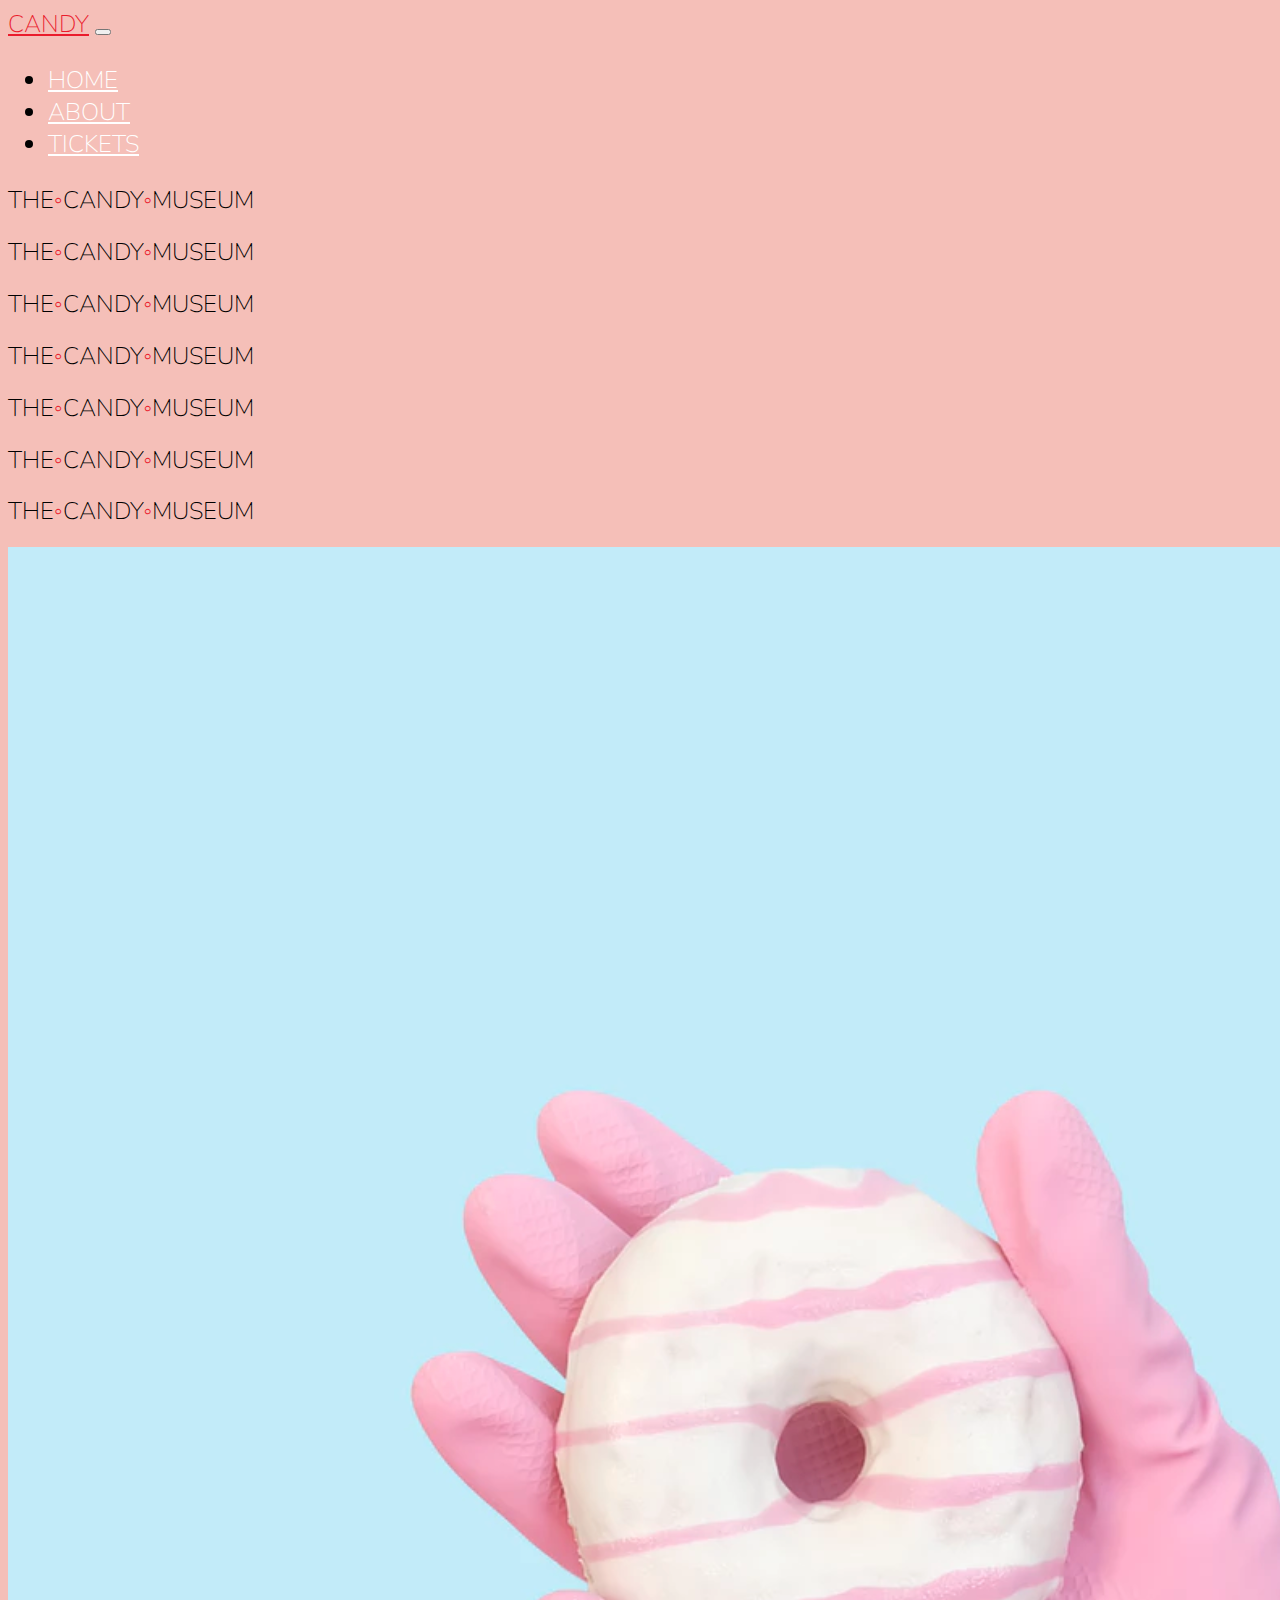
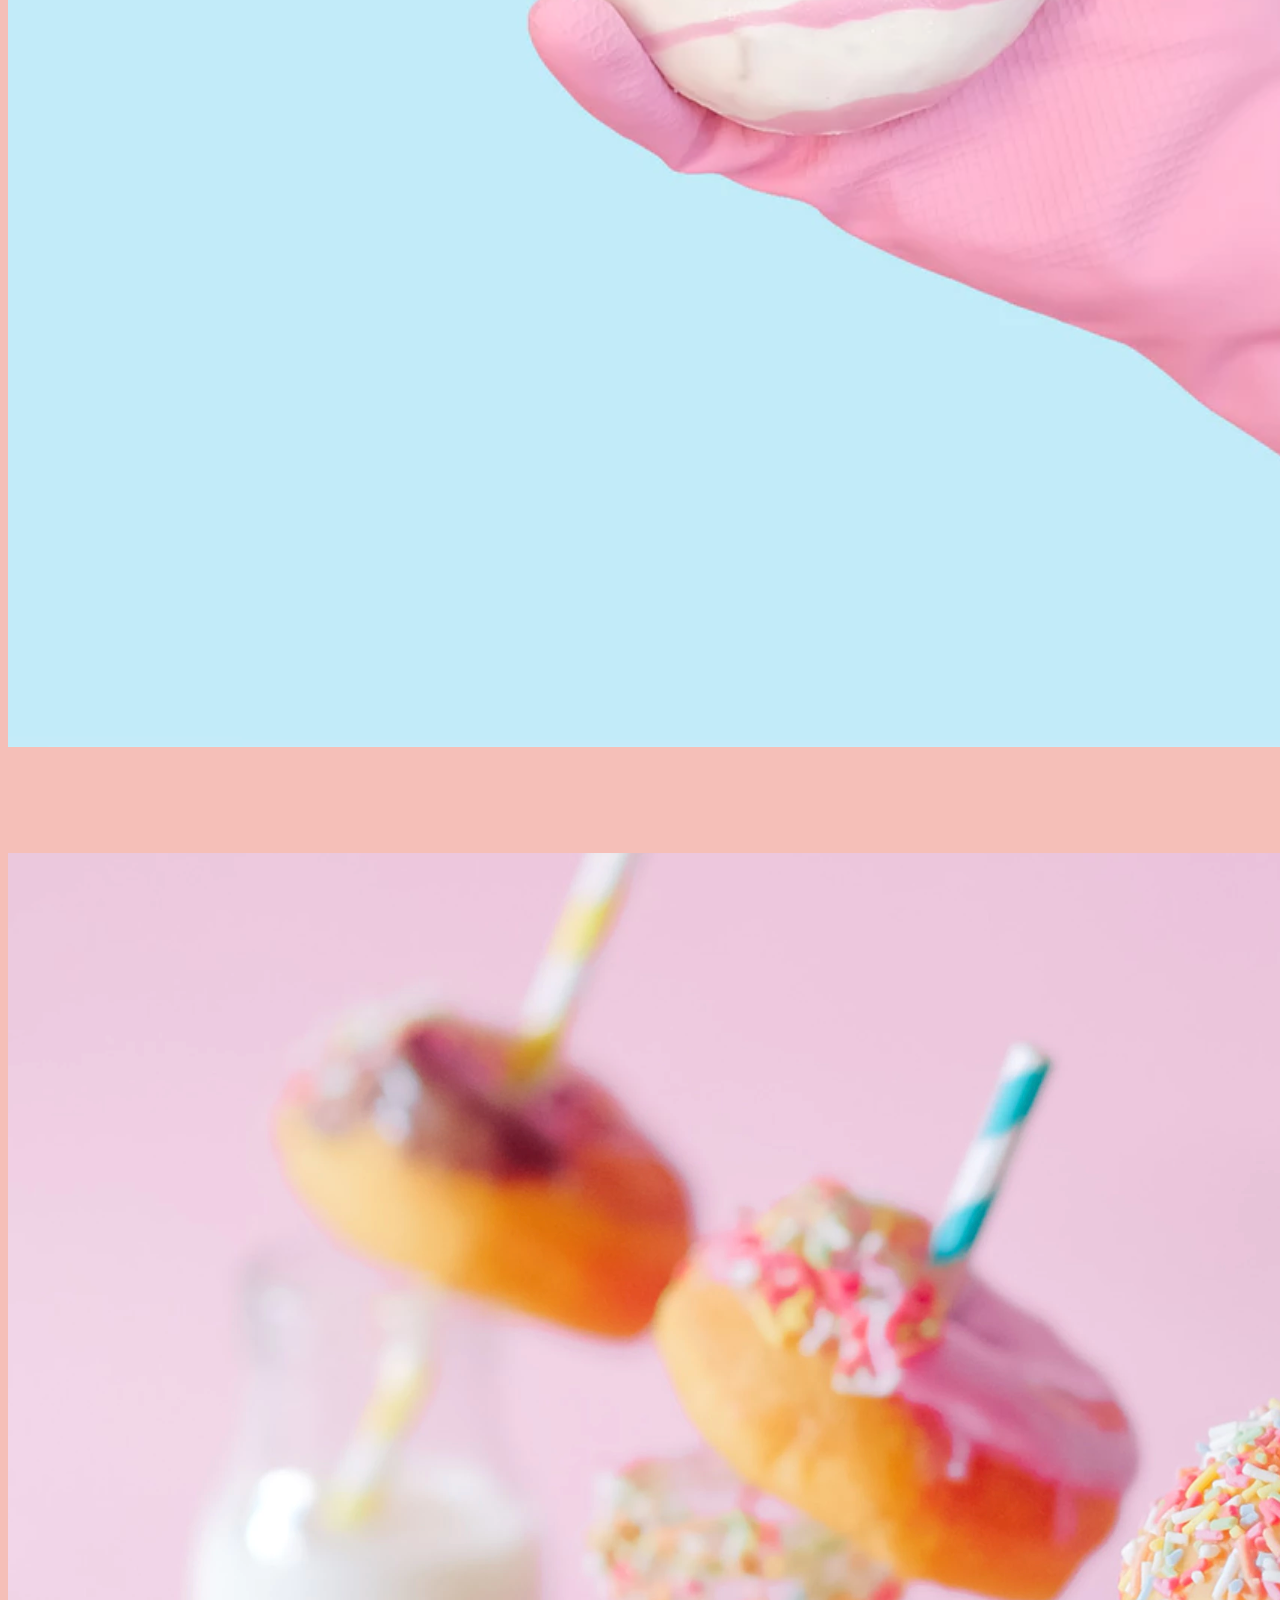
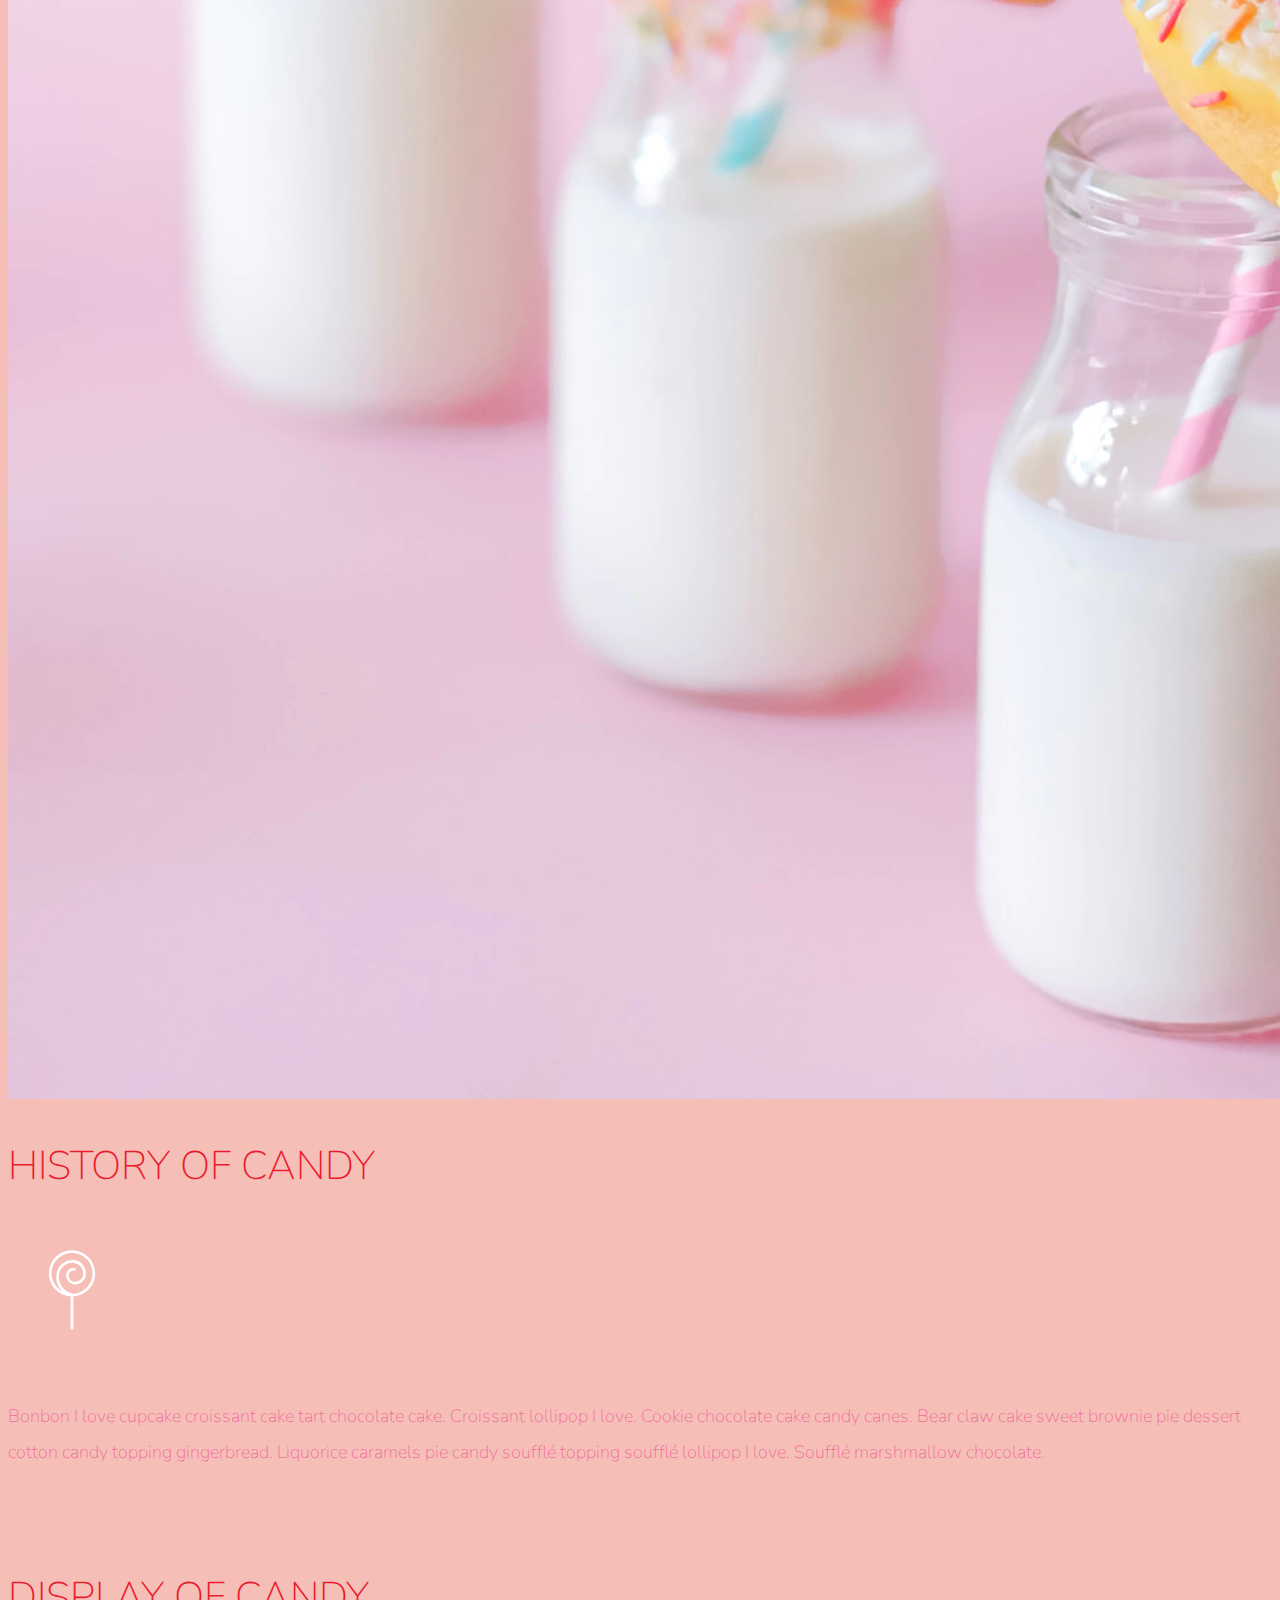
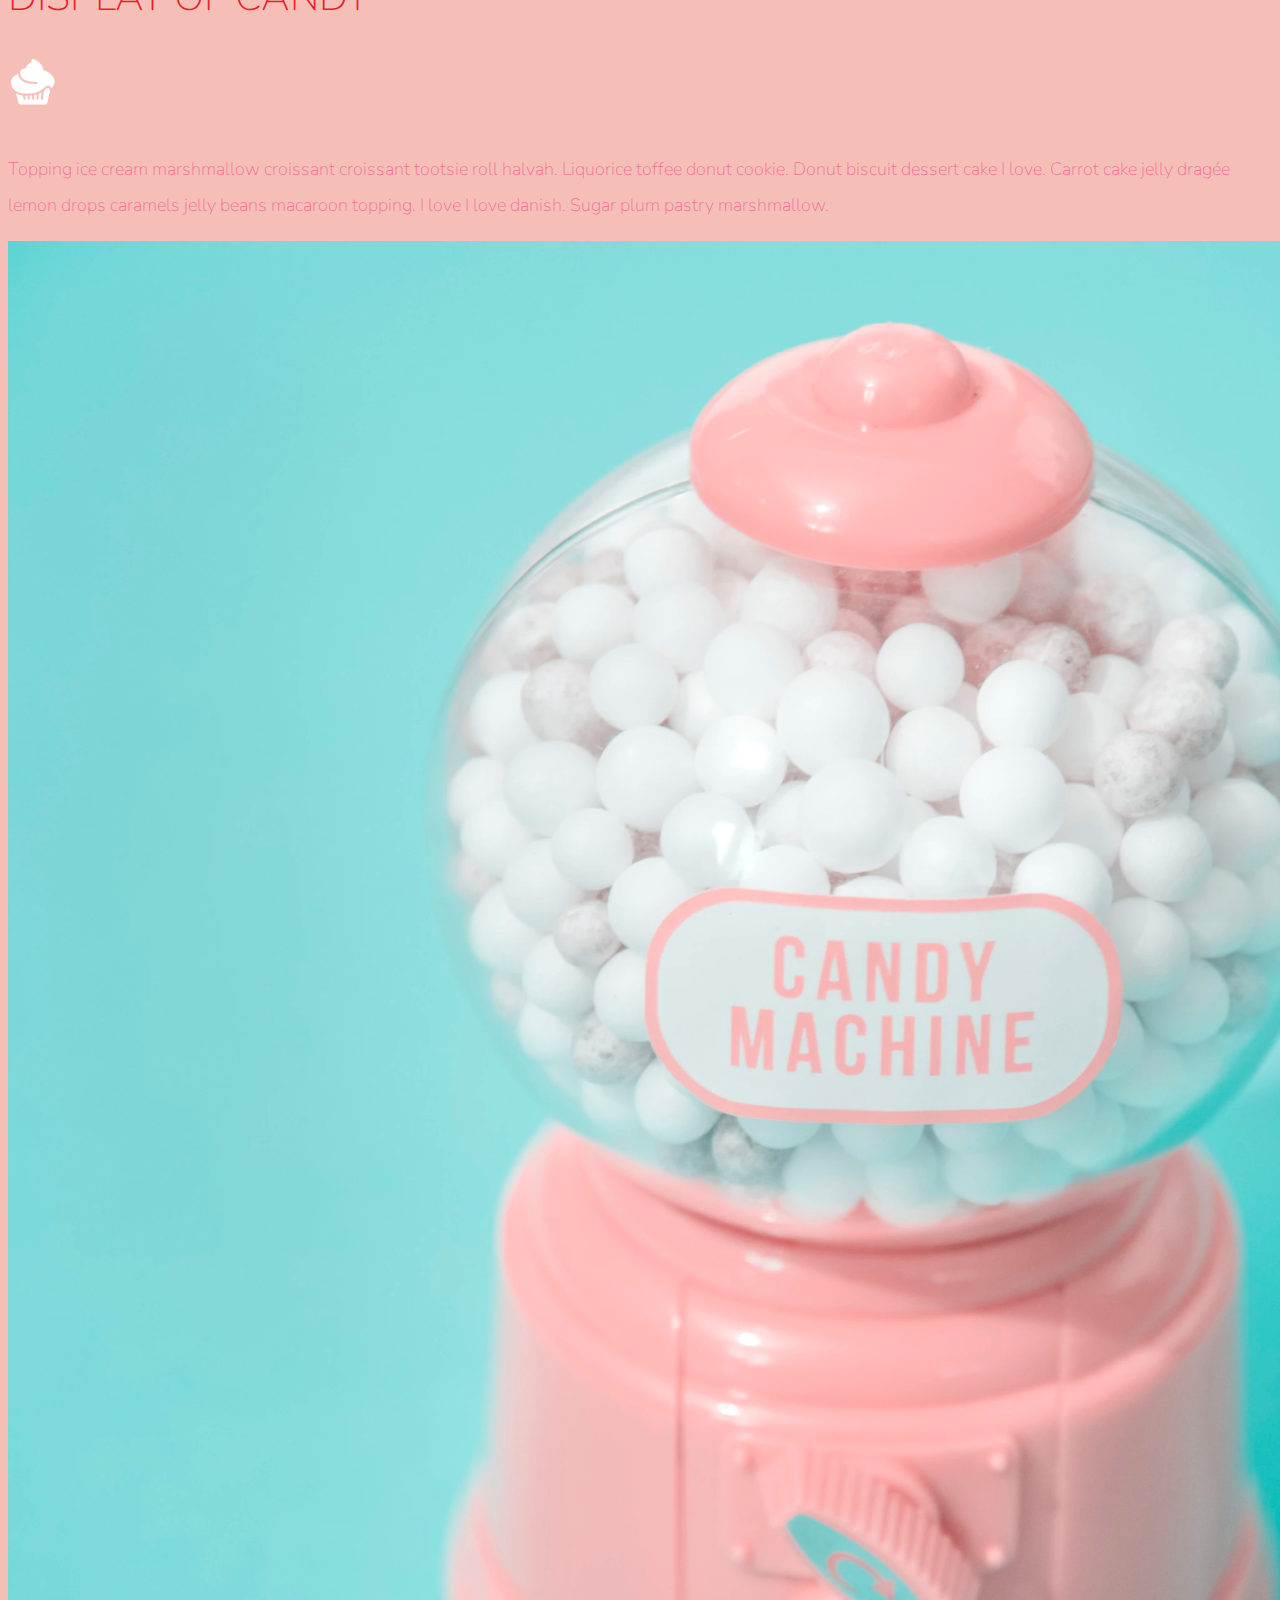
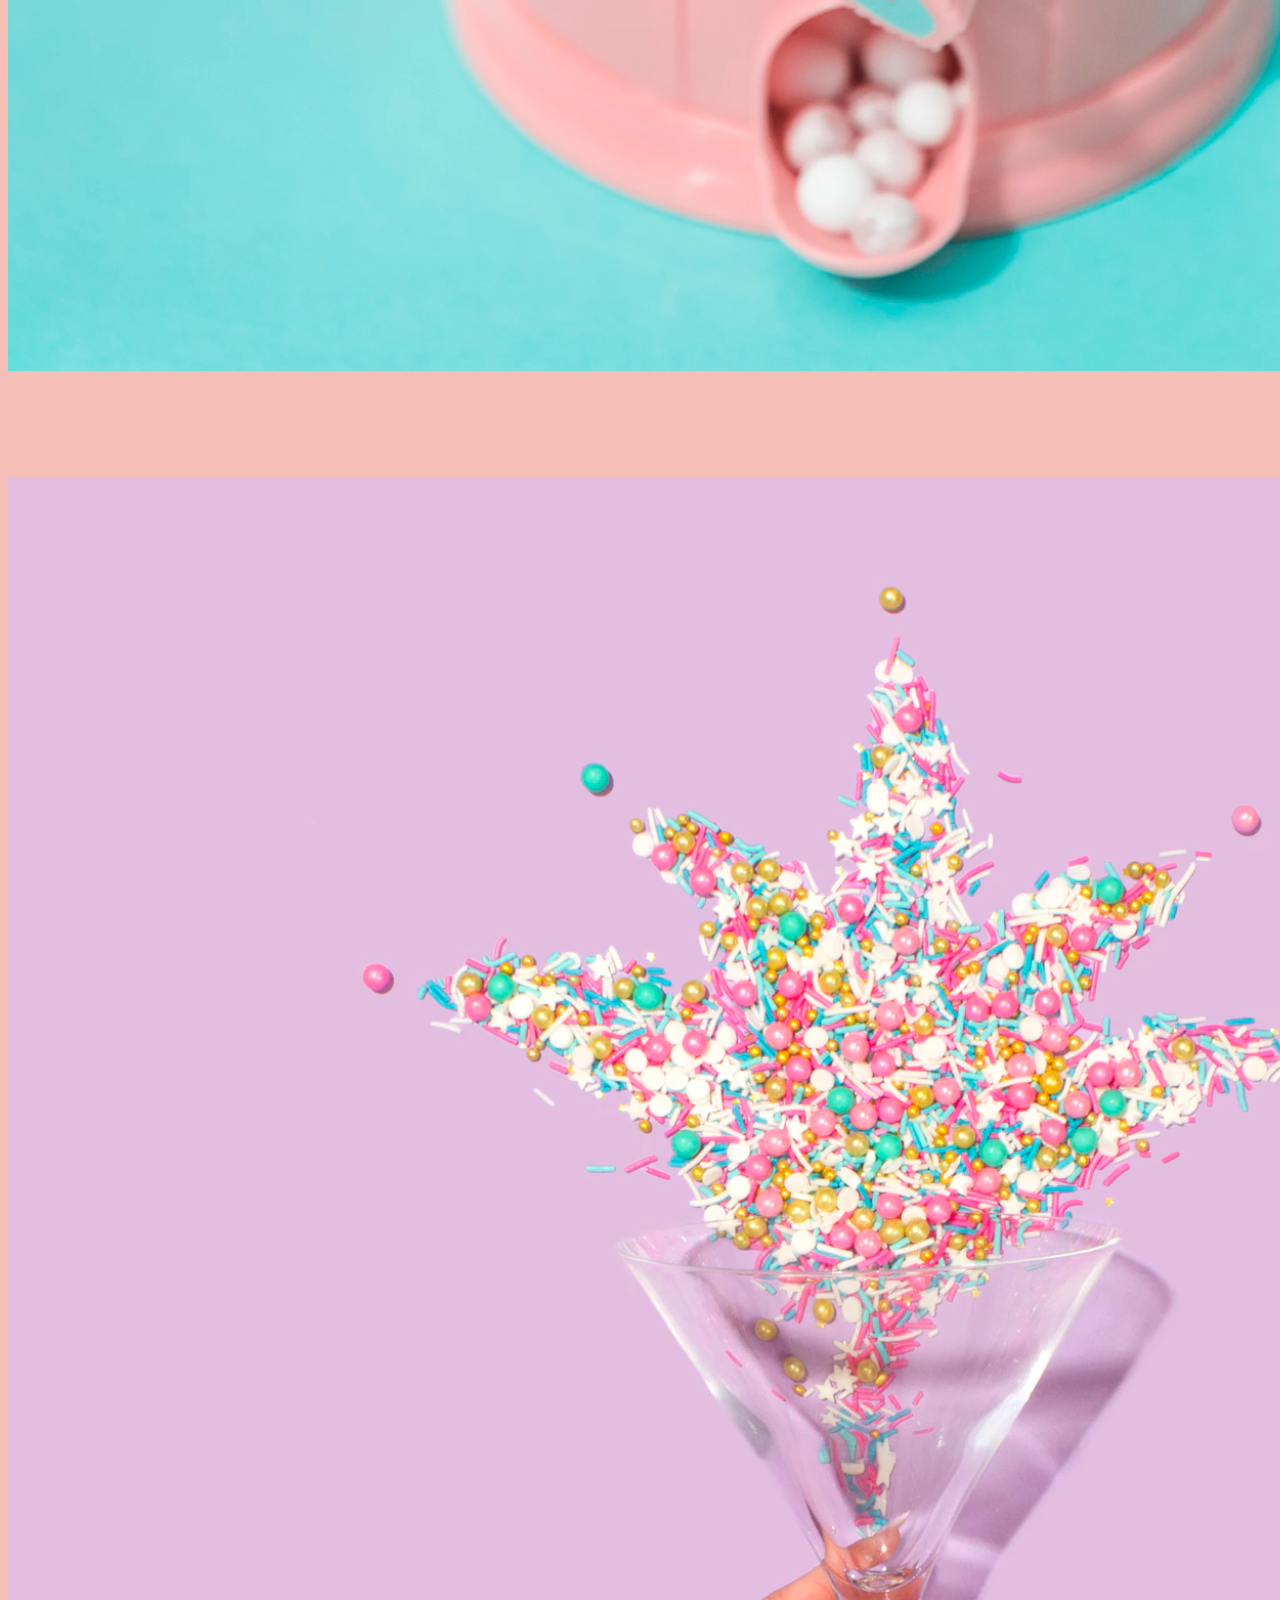
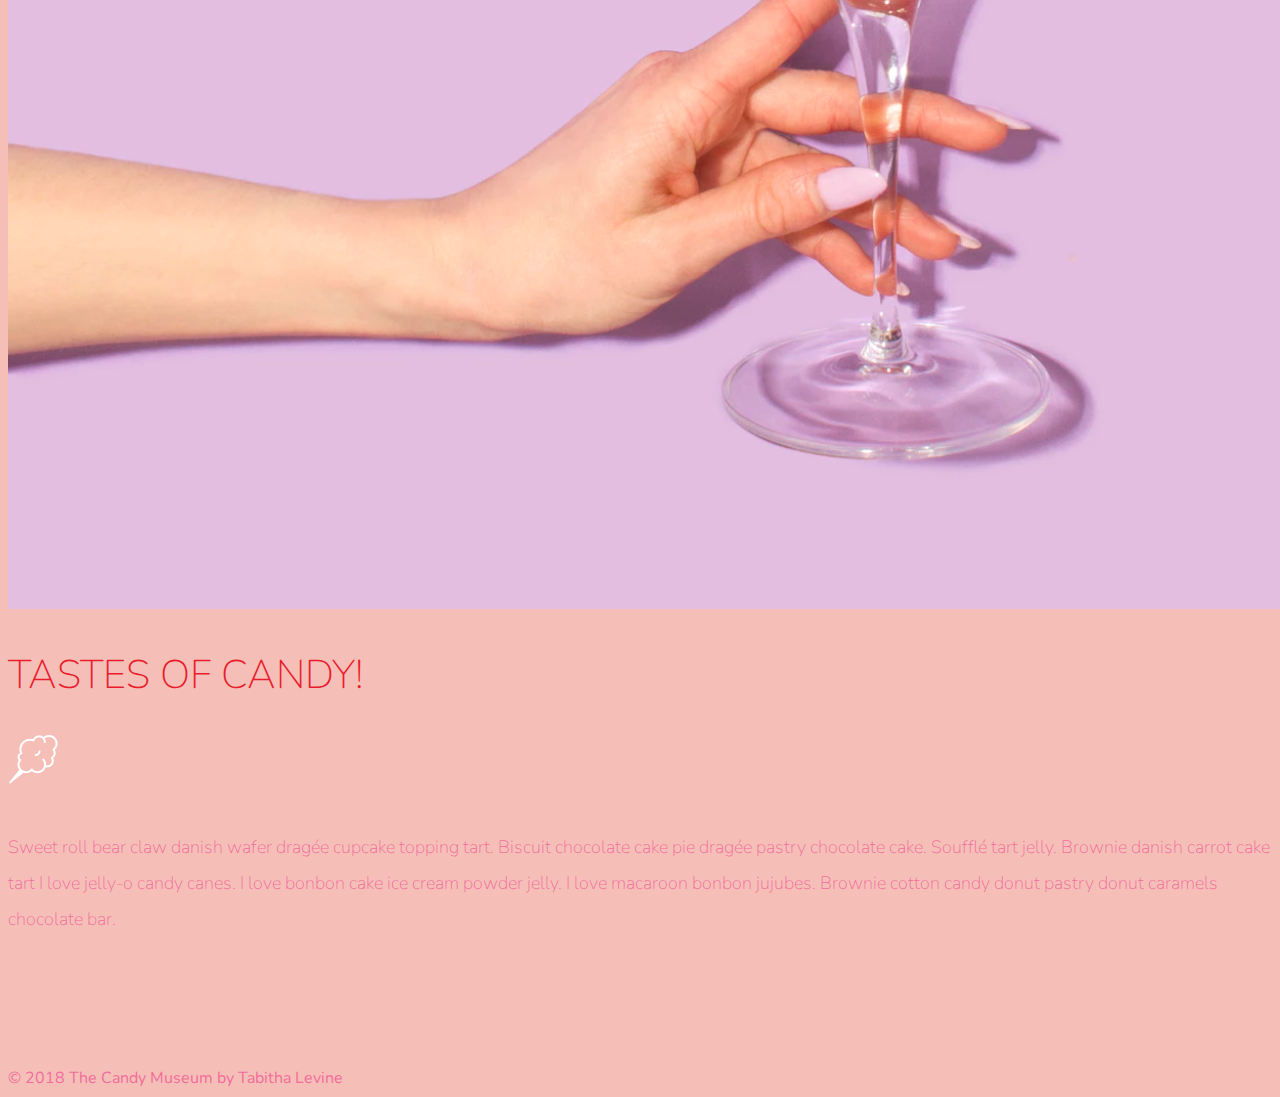
<file: index.html>
<!doctype html>
<html lang="en">

    <head>
        <!-- Required meta tags -->
        <meta charset="utf-8">
        <meta name="viewport" content="width=device-width, initial-scale=1, shrink-to-fit=no">

        <!-- Google Font -->
        <link href="https://fonts.googleapis.com/css?family=Nunito:200,300,400,700" rel="stylesheet">
        <link rel="stylesheet" href="https://use.fontawesome.com/releases/v5.5.0/css/all.css" integrity="sha384-B4dIYHKNBt8Bc12p+WXckhzcICo0wtJAoU8YZTY5qE0Id1GSseTk6S+L3BlXeVIU" crossorigin="anonymous">

        <!-- Bootstrap CSS -->
        <link rel="stylesheet" href="https://stackpath.bootstrapcdn.com/bootstrap/4.1.3/css/bootstrap.min.css" integrity="sha384-MCw98/SFnGE8fJT3GXwEOngsV7Zt27NXFoaoApmYm81iuXoPkFOJwJ8ERdknLPMO"
            crossorigin="anonymous">

        <!-- Custom CSS -->
        <link rel="stylesheet" href="styles.css">

        <title>Candy Museum</title>
    </head>

    <body>
        <nav id="mainNavbar" class="navbar navbar-dark navbar-expand-md py-0 fixed-top">
            <a href="#" class="navbar-brand">CANDY</a>
            <button class="navbar-toggler" data-toggle="collapse" data-target="#navLinks" aria-label="Toggle navigation">
                <span class="navbar-toggler-icon"></span>
            </button>
            <div class="collapse navbar-collapse" id="navLinks">
                <ul class="navbar-nav">
                    <li class="nav-item">
                        <a href="index.html" class="nav-link">HOME</a>
                    </li>
                    <li class="nav-item">
                        <a href="about.html" class="nav-link">ABOUT</a>
                    </li>
                    <li class="nav-item">
                        <a href="tickets.html" class="nav-link">TICKETS</a>
                    </li>
                </ul>
            </div>
        </nav>

        <section class="container-fluid px-0"><!-- Heading Section -->
            <div class="row align-items-center justify-content-between">
                <div class="col-lg-6">
                    <div id="headingGroup" class="text-white text-center d-none d-lg-block mt-5">
                        <h2 class="">THE<span>&#9702;</span>CANDY<span>&#9702;</span>MUSEUM</h2>
                        <h2 class="">THE<span>&#9702;</span>CANDY<span>&#9702;</span>MUSEUM</h2>
                        <h2 class="">THE<span>&#9702;</span>CANDY<span>&#9702;</span>MUSEUM</h2>
                        <h2 class="">THE<span>&#9702;</span>CANDY<span>&#9702;</span>MUSEUM</h2>
                        <h2 class="">THE<span>&#9702;</span>CANDY<span>&#9702;</span>MUSEUM</h2>
                        <h2 class="">THE<span>&#9702;</span>CANDY<span>&#9702;</span>MUSEUM</h2>
                        <h2 class="">THE<span>&#9702;</span>CANDY<span>&#9702;</span>MUSEUM</h2>
                    </div>
                </div>
                <div class="col-lg-6">
                    <img class="img-fluid" src="imgs/hand2.png" alt="">
                </div>
            </div>
        </section>

        <section class="container-fluid px-0"><!-- Site Content -->
            <div class="row align-items-center content">
                <div class="col-md-6 order-2 order-md-1">
                    <img src="imgs/milk.png" alt="" class="img-fluid">
                </div>
                <div class="col-md-6 text-center order-1 order-md-2">
                    <div class="row justify-content-center">
                        <div class="col-10 col-lg-8 blurb mb-5 mb-md-0">
                            <h2>HISTORY OF CANDY</h2>
                            <img src="imgs/lolli_icon.png" alt="" class="d-none d-lg-inline">
                            <p class="lead">Bonbon I love cupcake croissant cake tart chocolate cake. Croissant lollipop I love. Cookie chocolate cake candy canes. Bear claw cake sweet brownie pie dessert cotton candy topping gingerbread. Liquorice caramels pie candy soufflé topping soufflé lollipop I love. Soufflé marshmallow chocolate.</p>
                        </div>
                    </div>
                </div>
            </div>
            <div class="row align-items-center content">
                <div class="col-md-6 text-center">
                    <div class="row justify-content-center">
                        <div class="col-10 col-lg-8 blurb mb-5 mb-md-0">
                            <h2>DISPLAY OF CANDY</h2>
                            <img src="imgs/cupcake_icon.png" alt="" class="d-none d-lg-inline">
                            <p class="lead">Topping ice cream marshmallow croissant croissant tootsie roll halvah. Liquorice toffee donut cookie. Donut biscuit dessert cake I love. Carrot cake jelly dragée lemon drops caramels jelly beans macaroon topping. I love I love danish. Sugar plum pastry marshmallow.</p>
                        </div>
                    </div>
                </div>
                <div class="col-md-6">
                    <img src="imgs/gumball.png" alt="" class="img-fluid">
                </div>
            </div>
            <div class="row align-items-center content">
                <div class="col-md-6 order-2 order-md-1">
                    <img src="imgs/sprinkles.png" alt="" class="img-fluid">
                </div>
                <div class="col-md-6 text-center order-1 order-md-2">
                    <div class="row justify-content-center">
                        <div class="col-10 col-lg-8 blurb mb-5 mb-md-0">
                            <h2>TASTES OF CANDY!</h2>
                            <img src="imgs/cotton-candy_icon.png" alt="" class="d-none d-lg-inline">
                            <p class="lead">Sweet roll bear claw danish wafer dragée cupcake topping tart. Biscuit chocolate cake pie dragée pastry chocolate cake. Soufflé tart jelly. Brownie danish carrot cake tart I love jelly-o candy canes. I love bonbon cake ice cream powder jelly. I love macaroon bonbon jujubes. Brownie cotton candy donut pastry donut caramels chocolate bar.</p>
                        </div>
                    </div>
                </div>
            </div>
        </section><!-- End Site Content -->

        <section><!-- Social Icons -->
            <div class="conatiner-fluid">
                <div class="row justify-content-center">
                    <!--Facebook-->
                    <a href="#"><i class="fab fa-facebook mx-5 pb-5 social-media"></i></a>
                    <!-- Codepen -->
                    <a href="#"><i class="fab fa-codepen mr-5 pb-5 social-media"></i></a>
                    <!--Twitter-->
                    <a href="#"><i class="fab fa-twitter-square mr-5 pb-5 social-media"></i></a>
                    <!--Stacked-->
                    <a href="#"><i class="fab fa-stack-overflow mr-5 pb-5 social-media"></i></a>
                    <!--Linkedin-->
                    <a href="#"><i class="fab fa-linkedin mr-5 pb-5 social-media"></i></a>
                    <!--Instagram-->
                    <a href="#"><i class="fab fa-instagram mr-5 pb-5 social-media"></i></a>
                </div>
            </div>
        </section>

        <footer>
          <div class="footer-copyright text-center py-3">© 2018 The Candy Museum by Tabitha Levine
        </footer>

        <!-- Optional JavaScript -->
        <!-- jQuery first, then Popper.js, then Bootstrap JS -->
        <script src="https://code.jquery.com/jquery-3.3.1.slim.min.js" integrity="sha384-q8i/X+965DzO0rT7abK41JStQIAqVgRVzpbzo5smXKp4YfRvH+8abtTE1Pi6jizo"
            crossorigin="anonymous"></script>
        <script src="https://cdnjs.cloudflare.com/ajax/libs/popper.js/1.14.3/umd/popper.min.js" integrity="sha384-ZMP7rVo3mIykV+2+9J3UJ46jBk0WLaUAdn689aCwoqbBJiSnjAK/l8WvCWPIPm49"
            crossorigin="anonymous"></script>
        <script src="https://stackpath.bootstrapcdn.com/bootstrap/4.1.3/js/bootstrap.min.js" integrity="sha384-ChfqqxuZUCnJSK3+MXmPNIyE6ZbWh2IMqE241rYiqJxyMiZ6OW/JmZQ5stwEULTy"
            crossorigin="anonymous"></script>

        <script>
          $(function () {
            $(document).scroll(function () {
              var $nav = $('#mainNavbar');
              $nav.toggleClass('scrolled', $(this).scrollTop() > $nav.height());
            });
          });
        </script>

    </body>

</html>
</file>
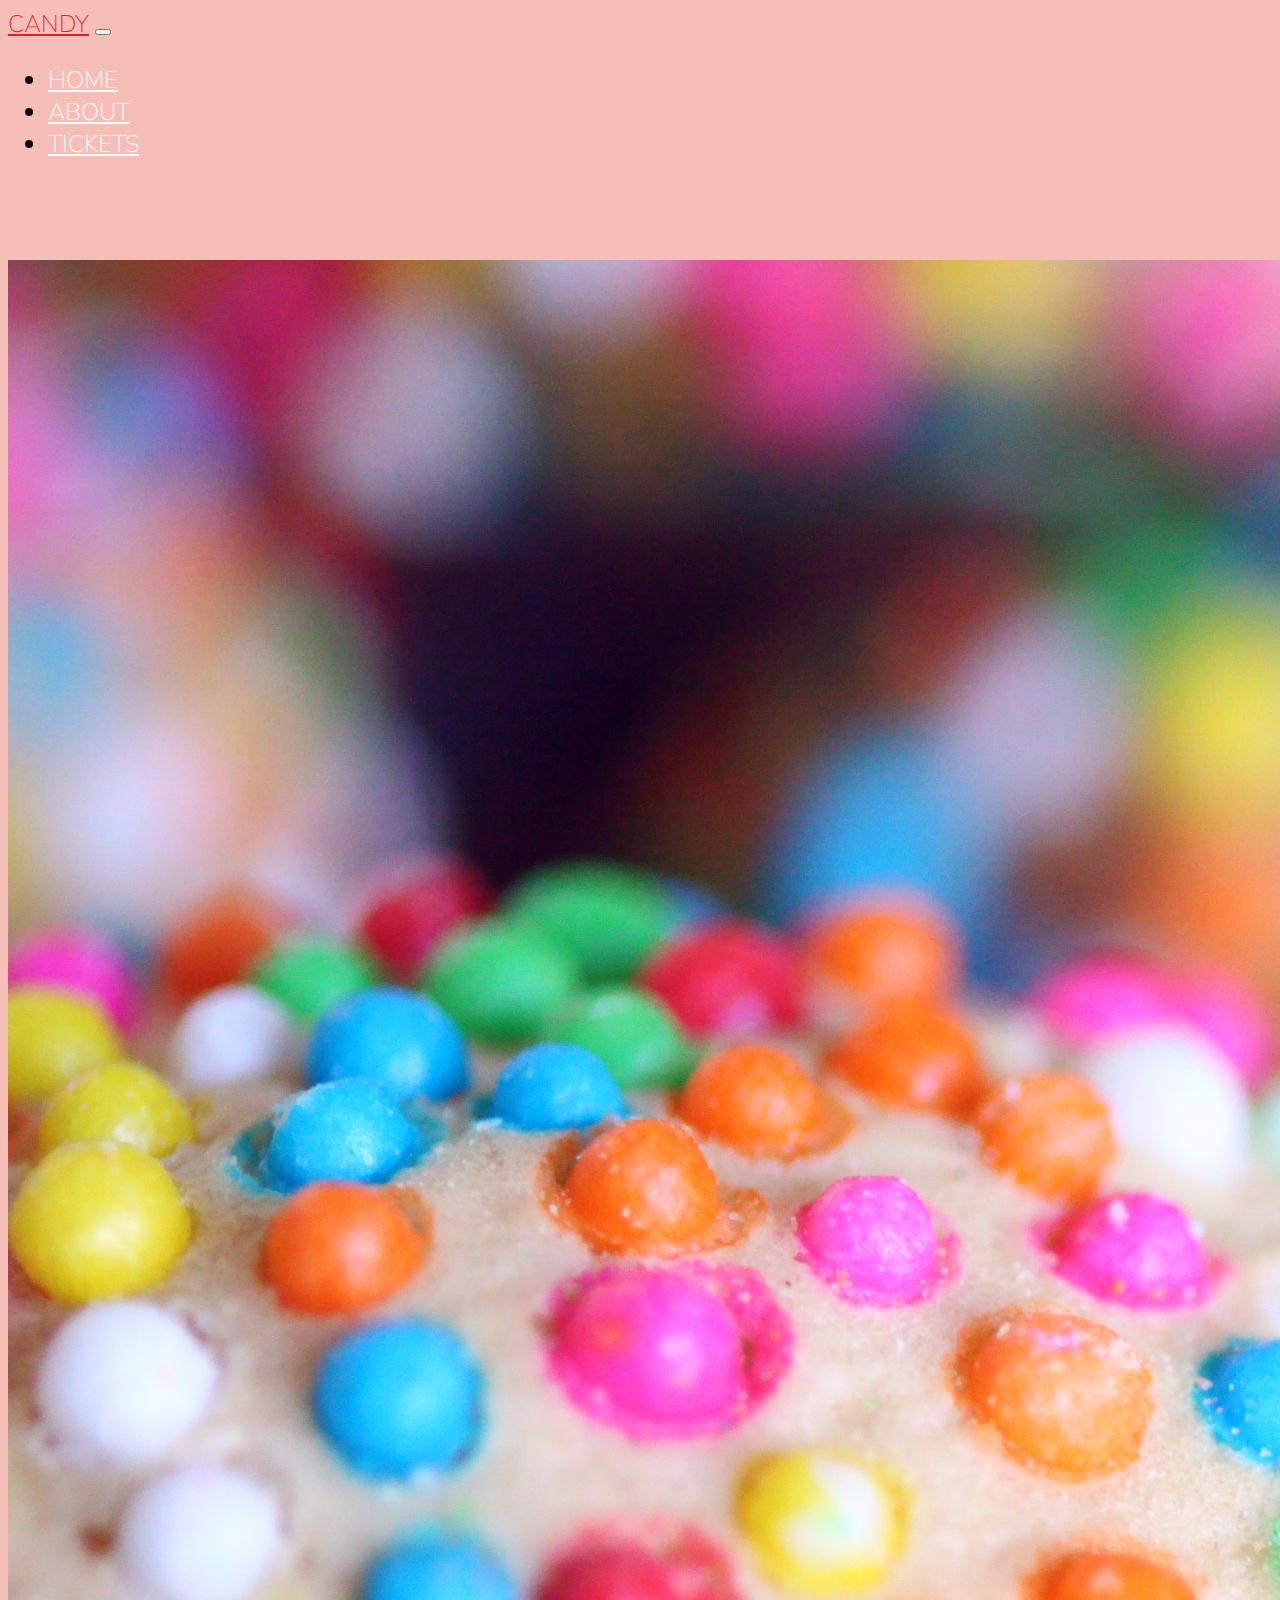
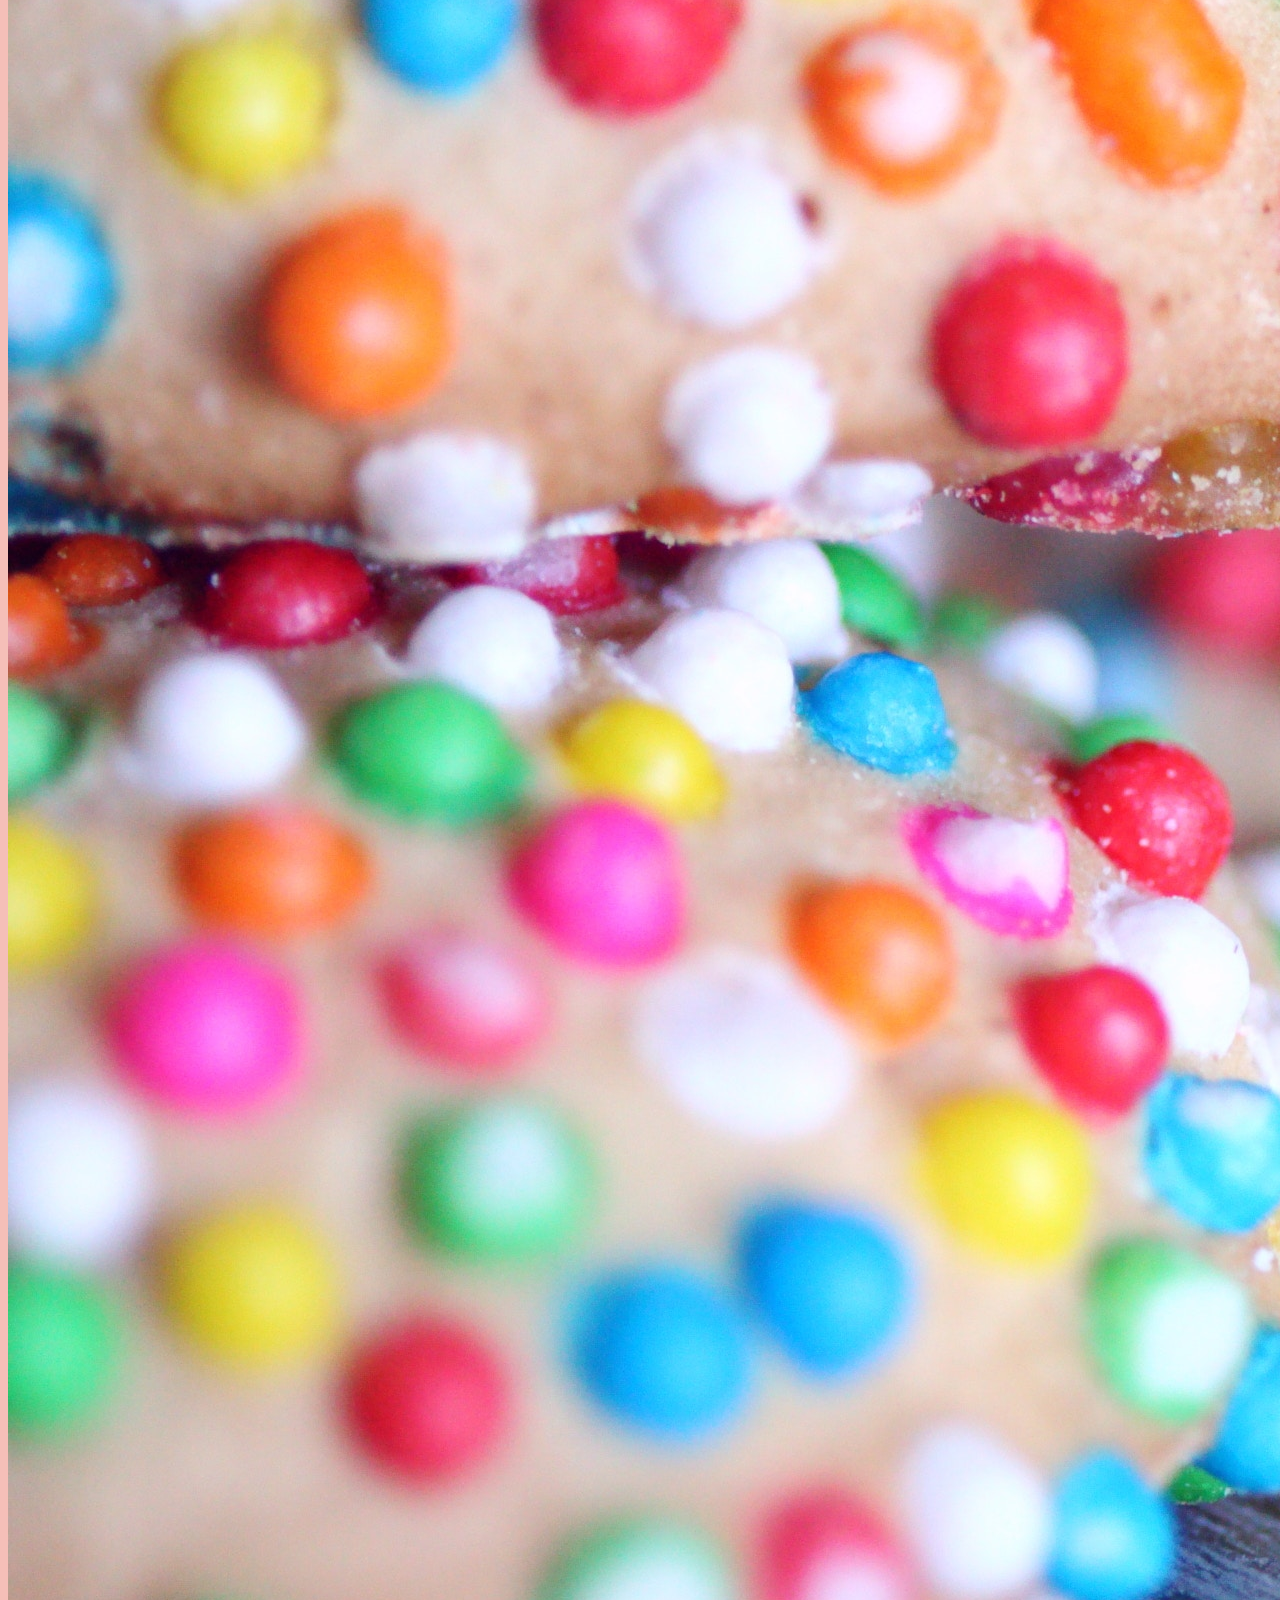
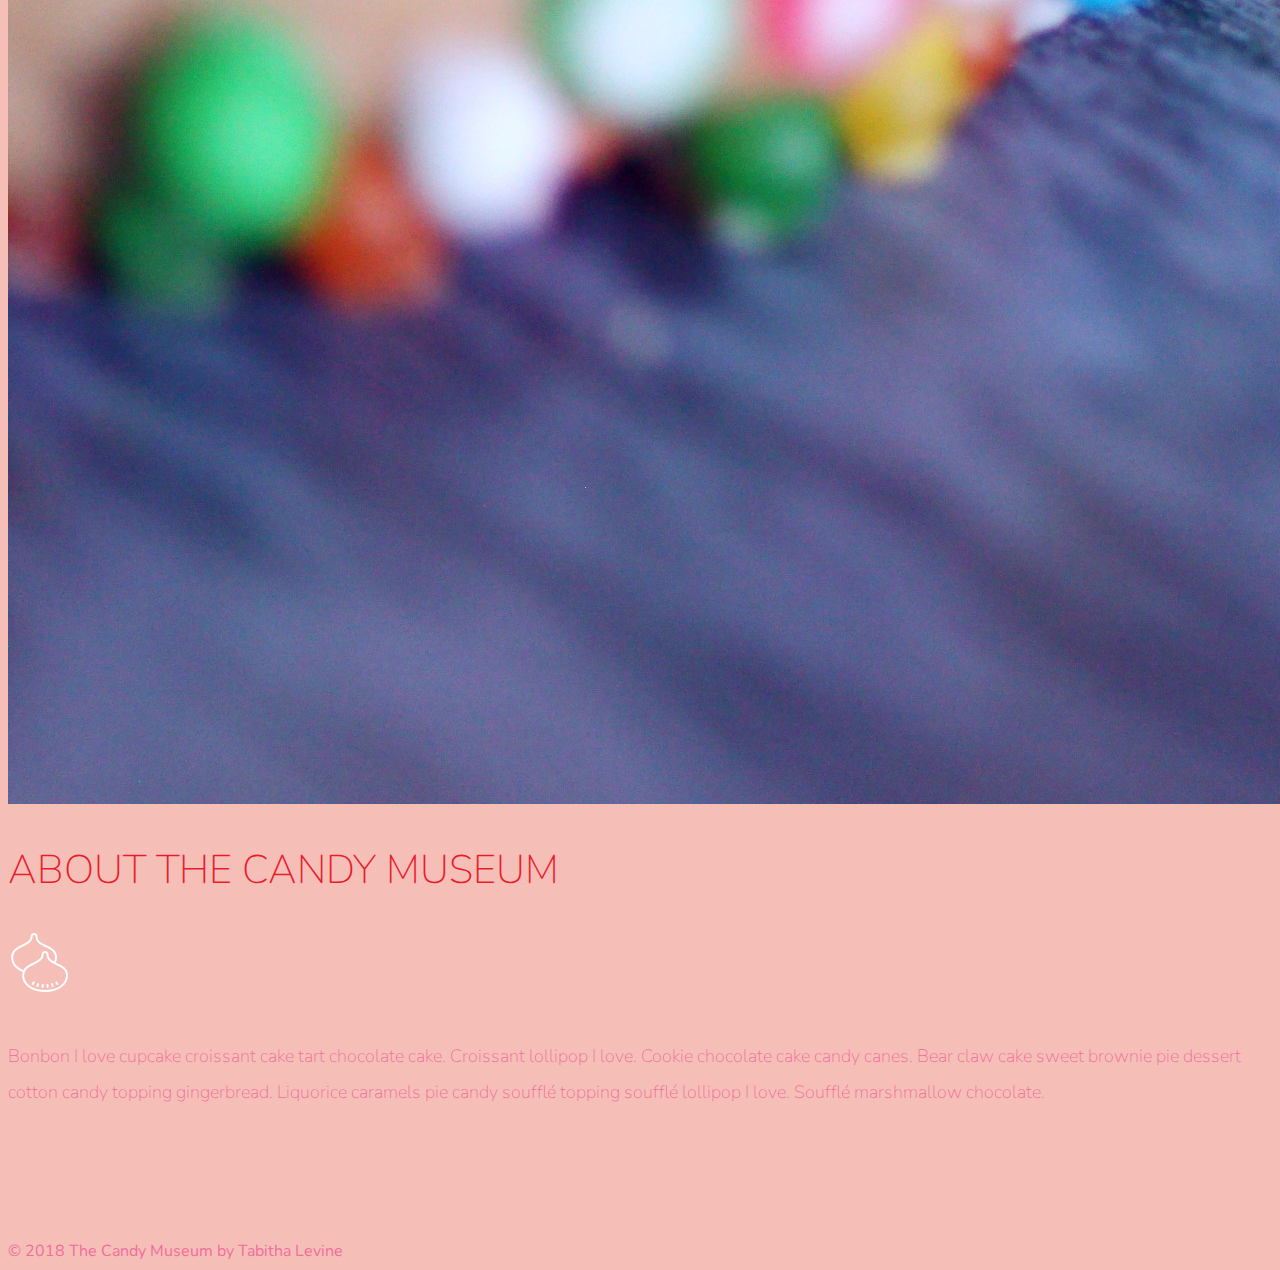
<file: about.html>
<!DOCTYPE html>
<html lang="en" dir="ltr">
  <head>
    <!-- Required meta tags -->
    <meta charset="utf-8">
    <meta name="viewport" content="width=device-width, initial-scale=1, shrink-to-fit=no">

    <!-- Google Font -->
    <link href="https://fonts.googleapis.com/css?family=Nunito:200,300,400,700" rel="stylesheet">
    <link rel="stylesheet" href="https://use.fontawesome.com/releases/v5.5.0/css/all.css" integrity="sha384-B4dIYHKNBt8Bc12p+WXckhzcICo0wtJAoU8YZTY5qE0Id1GSseTk6S+L3BlXeVIU" crossorigin="anonymous">
    <!-- Bootstrap CSS -->
    <link rel="stylesheet" href="https://stackpath.bootstrapcdn.com/bootstrap/4.1.3/css/bootstrap.min.css" integrity="sha384-MCw98/SFnGE8fJT3GXwEOngsV7Zt27NXFoaoApmYm81iuXoPkFOJwJ8ERdknLPMO"
        crossorigin="anonymous">

    <!-- Custom CSS -->
    <link rel="stylesheet" href="styles.css">

    <title>About The Candy Museum</title>
  </head>

  <body>
    <!-- Navbar -->
    <nav id="mainNavbar" class="navbar navbar-dark navbar-expand-md py-0 fixed-top">
        <a href="#" class="navbar-brand">CANDY</a>
        <button class="navbar-toggler" data-toggle="collapse" data-target="#navLinks" aria-label="Toggle navigation">
            <span class="navbar-toggler-icon"></span>
        </button>
        <div class="collapse navbar-collapse" id="navLinks">
            <ul class="navbar-nav">
                <li class="nav-item">
                    <a href="index.html" class="nav-link">HOME</a>
                </li>
                <li class="nav-item">
                    <a href="about.html" class="nav-link">ABOUT</a>
                </li>
                <li class="nav-item">
                    <a href="tickets.html" class="nav-link">TICKETS</a>
                </li>
            </ul>
        </div>
    </nav>

    <section class="container-fluid px-0"><!-- About Content -->
        <div class="row align-items-center content">
            <div class="col-md-6 order-2 order-md-1">
                <img src="imgs/cookies.jpg" alt="" class="img-fluid">
            </div>
            <div class="col-md-6 text-center order-1 order-md-2">
                <div class="row justify-content-center">
                    <div class="col-10 col-lg-8 blurb mb-5 mb-md-0">
                        <h2 class="about-header mt-5 pt-5">ABOUT THE CANDY MUSEUM</h2>
                        <img src="imgs/truffle_icon.png" alt="" class="d-none d-lg-inline">
                        <p class="lead">Bonbon I love cupcake croissant cake tart chocolate cake. Croissant lollipop I love. Cookie chocolate cake candy canes. Bear claw cake sweet brownie pie dessert cotton candy topping gingerbread. Liquorice caramels pie candy soufflé topping soufflé lollipop I love. Soufflé marshmallow chocolate.</p>
                    </div>
                </div>
            </div>
        </div>
    </section><!-- End About Content -->

    <section><!-- Social Icons -->
        <div class="conatiner-fluid">
            <div class="row justify-content-center">
                <!--Facebook-->
                <a href="#"><i class="fab fa-facebook mx-5 pb-5 social-media"></i></a>
                <!-- Codepen -->
                <a href="#"><i class="fab fa-codepen mr-5 pb-5 social-media"></i></a>
                <!--Twitter-->
                <a href="#"><i class="fab fa-twitter-square mr-5 pb-5 social-media"></i></a>
                <!--Stacked-->
                <a href="#"><i class="fab fa-stack-overflow mr-5 pb-5 social-media"></i></a>
                <!--Linkedin-->
                <a href="#"><i class="fab fa-linkedin mr-5 pb-5 social-media"></i></a>
                <!--Instagram-->
                <a href="#"><i class="fab fa-instagram mr-5 pb-5 social-media"></i></a>
            </div>
        </div>
    </section>

    <footer>
      <div class="footer-copyright text-center py-3">© 2018 The Candy Museum by Tabitha Levine
    </footer>

    <!-- Optional JavaScript -->
    <!-- jQuery first, then Popper.js, then Bootstrap JS -->
    <script src="https://code.jquery.com/jquery-3.3.1.slim.min.js" integrity="sha384-q8i/X+965DzO0rT7abK41JStQIAqVgRVzpbzo5smXKp4YfRvH+8abtTE1Pi6jizo"
        crossorigin="anonymous"></script>
    <script src="https://cdnjs.cloudflare.com/ajax/libs/popper.js/1.14.3/umd/popper.min.js" integrity="sha384-ZMP7rVo3mIykV+2+9J3UJ46jBk0WLaUAdn689aCwoqbBJiSnjAK/l8WvCWPIPm49"
        crossorigin="anonymous"></script>
    <script src="https://stackpath.bootstrapcdn.com/bootstrap/4.1.3/js/bootstrap.min.js" integrity="sha384-ChfqqxuZUCnJSK3+MXmPNIyE6ZbWh2IMqE241rYiqJxyMiZ6OW/JmZQ5stwEULTy"
        crossorigin="anonymous"></script>

    <script>
      $(function () {
        $(document).scroll(function () {
          var $nav = $('#mainNavbar');
          $nav.toggleClass('scrolled', $(this).scrollTop() > $nav.height());
        });
      });
    </script>

  </body>
</html>
</file>
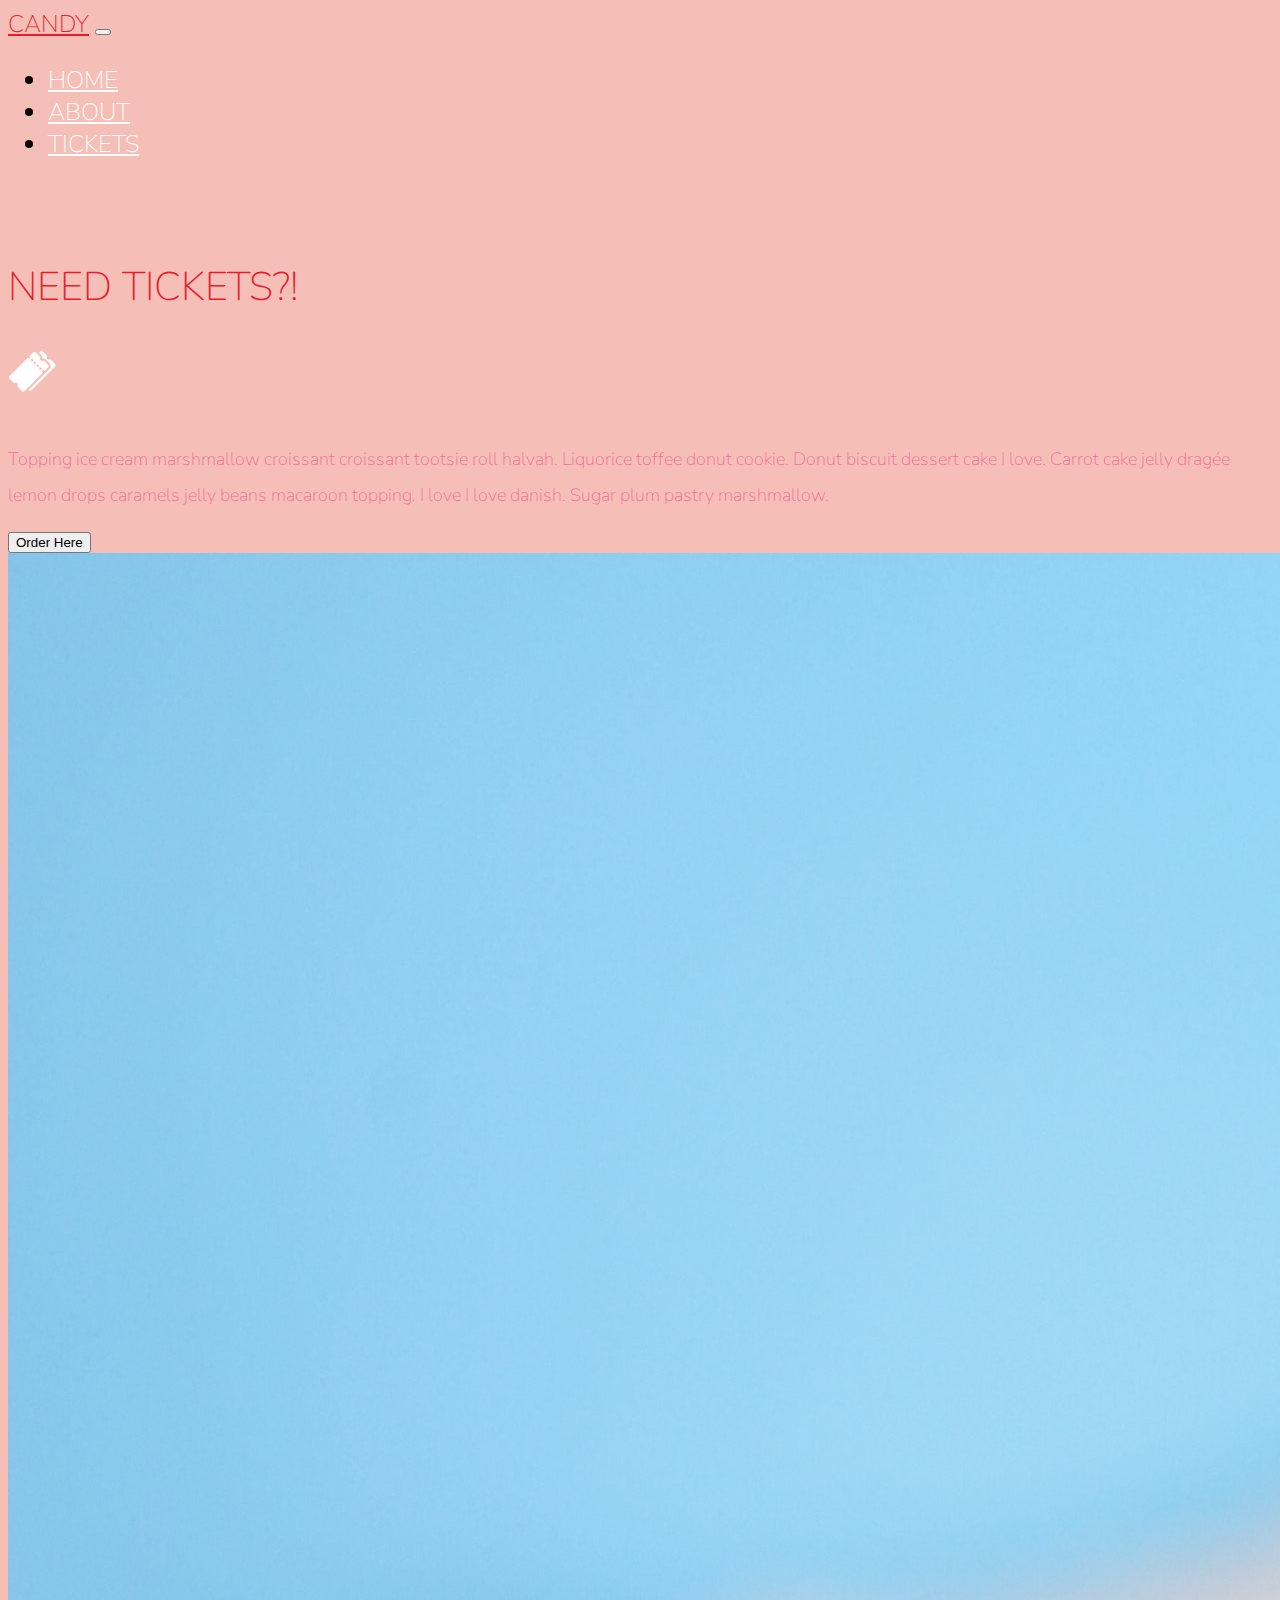
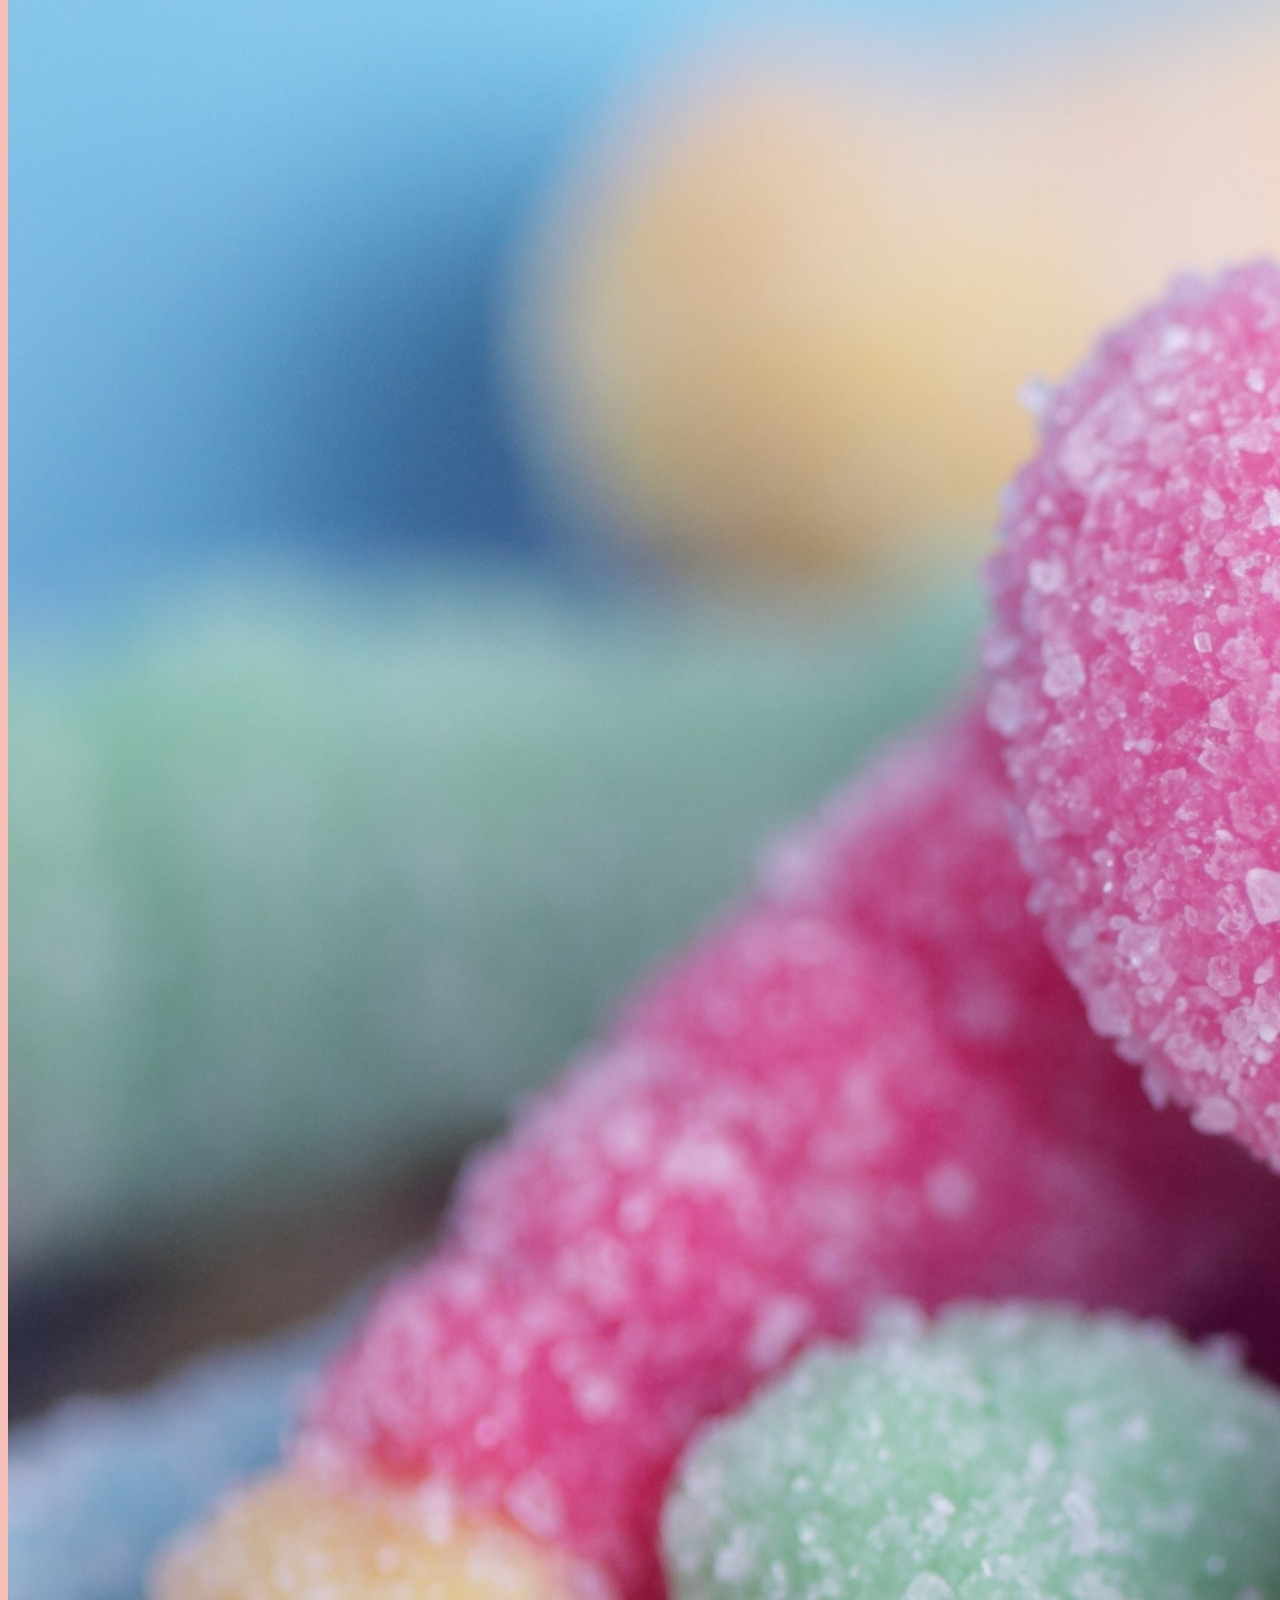
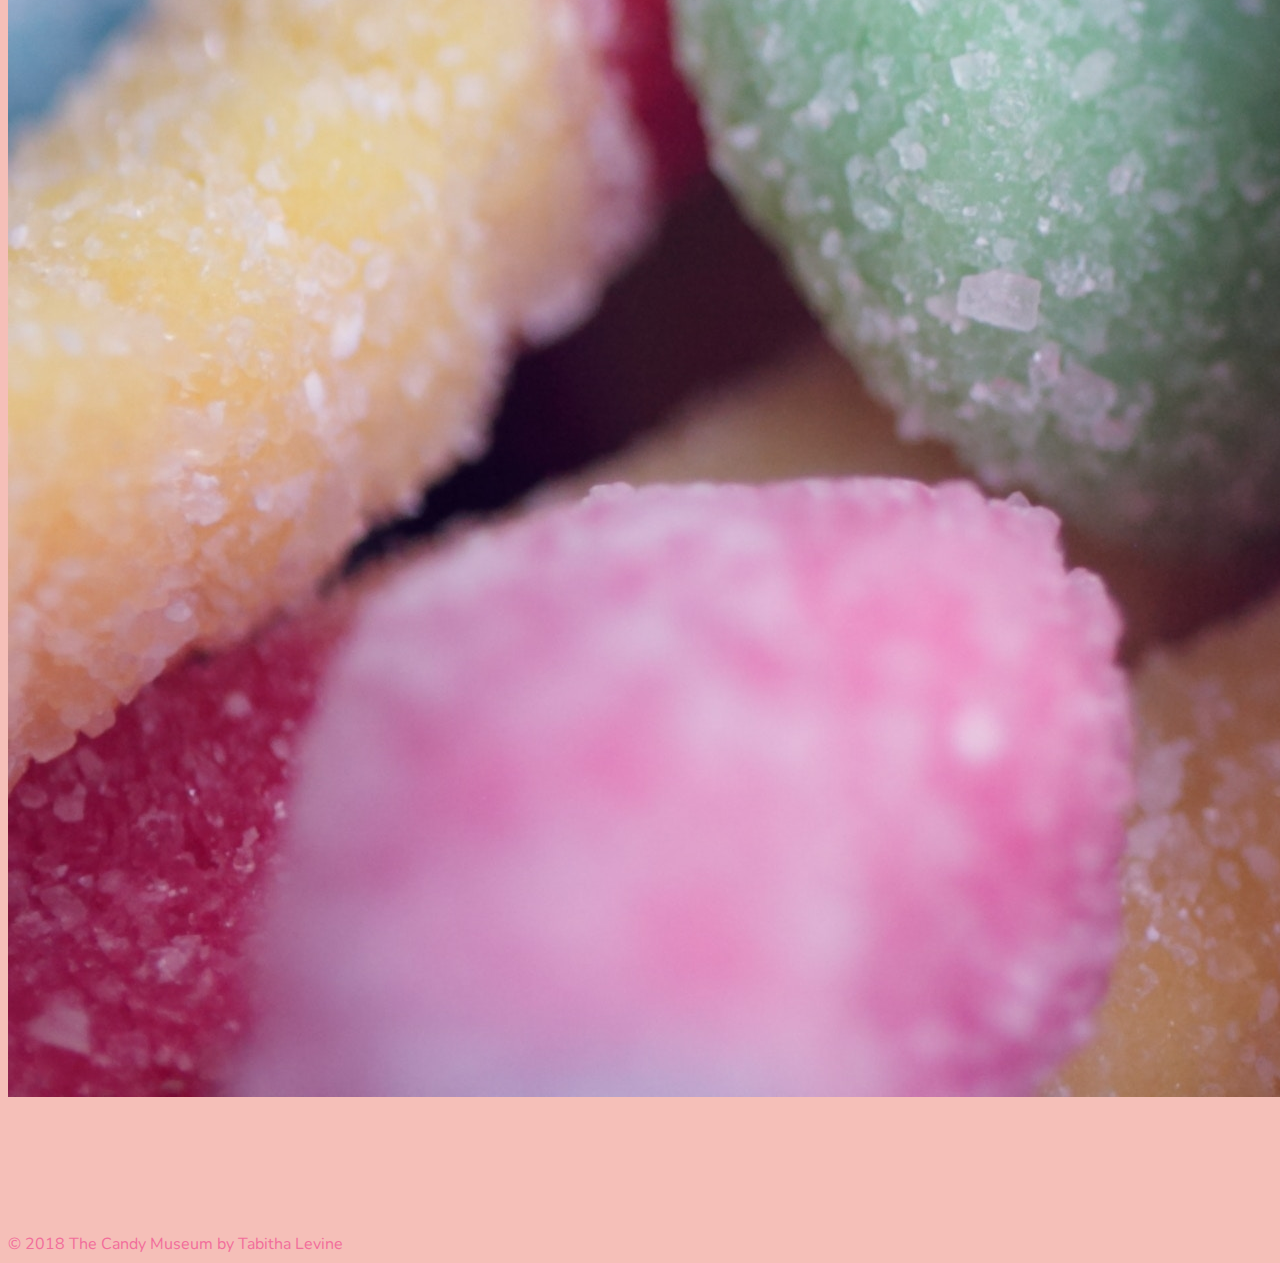
<file: tickets.html>
<!DOCTYPE html>
<html lang="en" dir="ltr">
  <head>
    <!-- Required meta tags -->
    <meta charset="utf-8">
    <meta name="viewport" content="width=device-width, initial-scale=1, shrink-to-fit=no">

    <!-- Google Font -->
    <link href="https://fonts.googleapis.com/css?family=Nunito:200,300,400,700" rel="stylesheet">
    <link rel="stylesheet" href="https://use.fontawesome.com/releases/v5.5.0/css/all.css" integrity="sha384-B4dIYHKNBt8Bc12p+WXckhzcICo0wtJAoU8YZTY5qE0Id1GSseTk6S+L3BlXeVIU" crossorigin="anonymous">
    <!-- Bootstrap CSS -->
    <link rel="stylesheet" href="https://stackpath.bootstrapcdn.com/bootstrap/4.1.3/css/bootstrap.min.css" integrity="sha384-MCw98/SFnGE8fJT3GXwEOngsV7Zt27NXFoaoApmYm81iuXoPkFOJwJ8ERdknLPMO"
        crossorigin="anonymous">

    <!-- Custom CSS -->
    <link rel="stylesheet" href="styles.css">

    <title>About The Candy Museum</title>
  </head>

  <body>
    <!-- Navbar -->
    <nav id="mainNavbar" class="navbar navbar-dark navbar-expand-md py-0 fixed-top">
        <a href="#" class="navbar-brand">CANDY</a>
        <button class="navbar-toggler" data-toggle="collapse" data-target="#navLinks" aria-label="Toggle navigation">
            <span class="navbar-toggler-icon"></span>
        </button>
        <div class="collapse navbar-collapse" id="navLinks">
            <ul class="navbar-nav">
                <li class="nav-item">
                    <a href="index.html" class="nav-link">HOME</a>
                </li>
                <li class="nav-item">
                    <a href="about.html" class="nav-link">ABOUT</a>
                </li>
                <li class="nav-item">
                    <a href="tickets.html" class="nav-link">TICKETS</a>
                </li>
            </ul>
        </div>
    </nav>

    <div class="row align-items-center content"><!-- Tickets Info -->
        <div class="col-md-6 text-center">
            <div class="row justify-content-center">
                <div class="col-10 col-lg-8 blurb mb-5 mb-md-0">
                    <h2 class="tickets-header mt-5 pt-5">NEED TICKETS?!</h2>
                    <img src="imgs/tickets_icon.png" alt="" class="d-none d-lg-inline">
                    <p class="lead">Topping ice cream marshmallow croissant croissant tootsie roll halvah. Liquorice toffee donut cookie. Donut biscuit dessert cake I love. Carrot cake jelly dragée lemon drops caramels jelly beans macaroon topping. I love I love danish. Sugar plum pastry marshmallow.</p>
                    <button type="button" class="btn btn-outline-info">Order Here</button>
                </div>
            </div>
        </div>
        <div class="col-md-6">
            <img src="imgs/gummy-worms.jpg" alt="" class="img-fluid">
        </div>
    </div><!-- End Tickets Info -->

    <section><!-- Social Icons -->
        <div class="conatiner-fluid">
            <div class="row justify-content-center">
                <!--Facebook-->
                <a href="#"><i class="fab fa-facebook mx-5 pb-5 social-media"></i></a>
                <!-- Codepen -->
                <a href="#"><i class="fab fa-codepen mr-5 pb-5 social-media"></i></a>
                <!--Twitter-->
                <a href="#"><i class="fab fa-twitter-square mr-5 pb-5 social-media"></i></a>
                <!--Stacked-->
                <a href="#"><i class="fab fa-stack-overflow mr-5 pb-5 social-media"></i></a>
                <!--Linkedin-->
                <a href="#"><i class="fab fa-linkedin mr-5 pb-5 social-media"></i></a>
                <!--Instagram-->
                <a href="#"><i class="fab fa-instagram mr-5 pb-5 social-media"></i></a>
            </div>
        </div>
    </section>

    <footer>
      <div class="footer-copyright text-center">© 2018 The Candy Museum by Tabitha Levine
    </footer>

    <!-- Optional JavaScript -->
    <!-- jQuery first, then Popper.js, then Bootstrap JS -->
    <script src="https://code.jquery.com/jquery-3.3.1.slim.min.js" integrity="sha384-q8i/X+965DzO0rT7abK41JStQIAqVgRVzpbzo5smXKp4YfRvH+8abtTE1Pi6jizo"
        crossorigin="anonymous"></script>
    <script src="https://cdnjs.cloudflare.com/ajax/libs/popper.js/1.14.3/umd/popper.min.js" integrity="sha384-ZMP7rVo3mIykV+2+9J3UJ46jBk0WLaUAdn689aCwoqbBJiSnjAK/l8WvCWPIPm49"
        crossorigin="anonymous"></script>
    <script src="https://stackpath.bootstrapcdn.com/bootstrap/4.1.3/js/bootstrap.min.js" integrity="sha384-ChfqqxuZUCnJSK3+MXmPNIyE6ZbWh2IMqE241rYiqJxyMiZ6OW/JmZQ5stwEULTy"
        crossorigin="anonymous"></script>

    <script>
      $(function () {
        $(document).scroll(function () {
          var $nav = $('#mainNavbar');
          $nav.toggleClass('scrolled', $(this).scrollTop() > $nav.height());
        });
      });
    </script>

  </body>
</html>
</file>
<file: styles.css>
body {
    background: #F5BFB8;
    font-family: "Nunito", sans-serif;
}

footer {
  padding-top: 30px;
  color: #F26D9B;
}

.navbar.scrolled {
    background: #DEC0DE;
    transition: background 500ms;
}

.blurb h2 {
   color: #EA1C2C;
   font-weight: 100;
   font-size: 2.5rem;
}

.blurb p {
    color: #F26D9B;
    font-weight: 100;
    font-size: 1.125rem;
    line-height: 2;
    padding-top: 20px;
}

.content {
    margin-top: 100px;
    margin-bottom: 100px;
}

/** Navbar **/
#mainNavbar {
    font-size: 1.5rem;
    font-weight: 100;
}

#mainNavbar .nav-link {
    color: #FFFFFF;
}

#mainNavbar .nav-link:hover {
    color: #EA1C2C;
}

#mainNavbar .navbar-brand {
    color: #EA1C2C;
    font-size: 1.5rem;
}

#headingGroup h2 {
  font-weight: 100;
}

#headingGroup span {
    color: #EA1C2C;
}

@media (max-width: 1200px) {
    #headingGroup h2 {
        font-weight: 100;
        font-size: 2rem;
    }
    .blurb h2 {
        font-size: 2rem;
    }
}



/*** Social Media Icons ***/

.social-media {
  font-size: 2rem;
  color: #EA1C2C;

}

.social-media:hover {
  border-bottom: 1px solid #EA1C2C;
}

.pb-5, .py-5 {
  padding-bottom: 0.5rem!important;
}

@media (min-width: 767px) {
  .social-media {
    font-size: 2rem;
  }
}

@media (max-width: 767px) {
  .social-media {
    font-size: 1.5rem;
    margin-right: 5px;
  }
}
</file>
